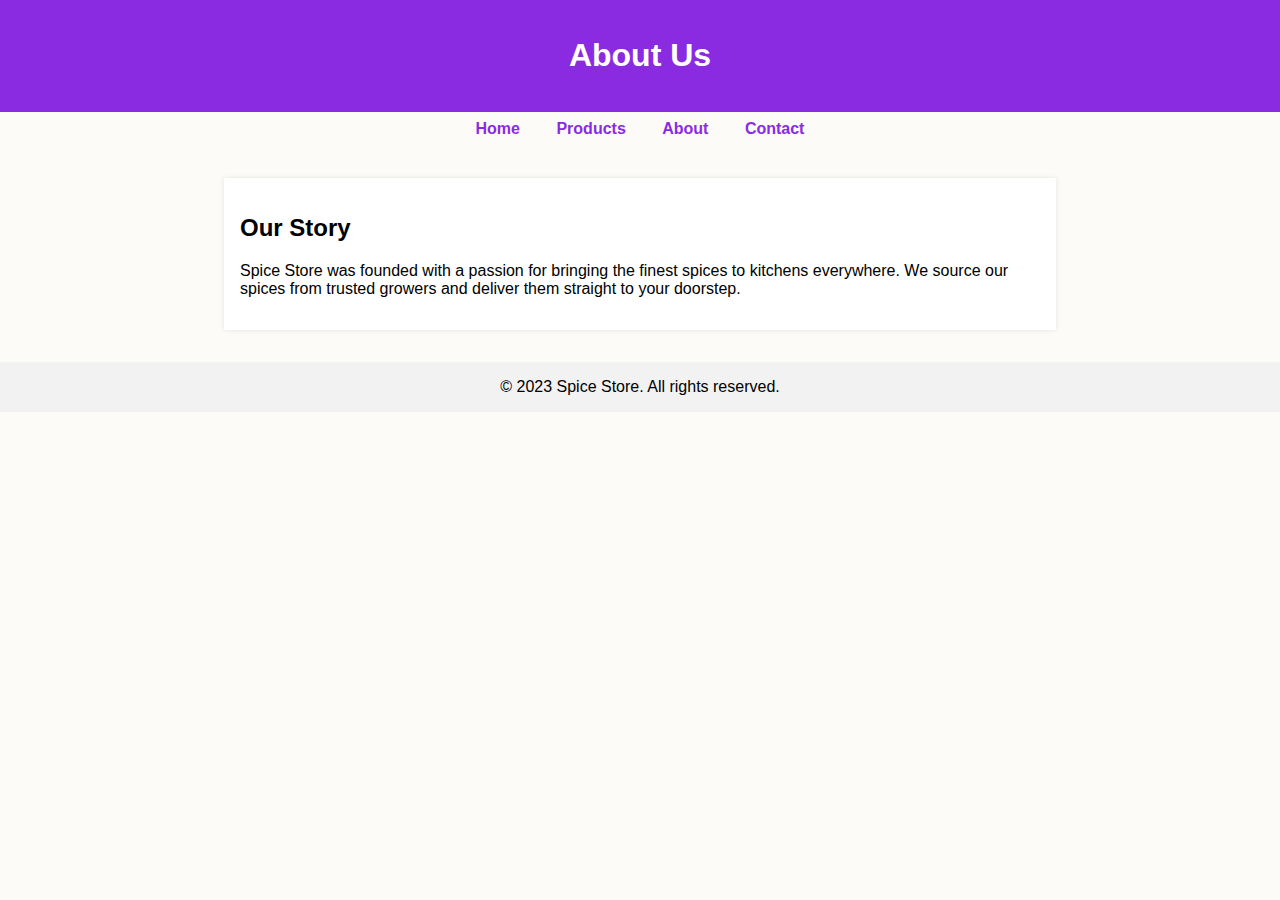
<file: about.html>
<!DOCTYPE html>
<html lang="en">
<head>
    <meta charset="UTF-8">
    <meta name="viewport" content="width=device-width, initial-scale=1.0">
    <title>About - Spice Store</title>
    <link rel="stylesheet" href="css/styles.css">
</head>
<body>
    <header>
        <h1>About Us</h1>
    </header>
    <nav>
        <a href="index.html">Home</a>
        <a href="products.html">Products</a>
        <a href="about.html">About</a>
        <a href="contact.html">Contact</a>
    </nav>
    <main>
        <h2>Our Story</h2>
        <p>Spice Store was founded with a passion for bringing the finest spices to kitchens everywhere. We source our spices from trusted growers and deliver them straight to your doorstep.</p>
    </main>
    <footer>
        &copy; 2023 Spice Store. All rights reserved.
    </footer>
</body>
</html>
</file>
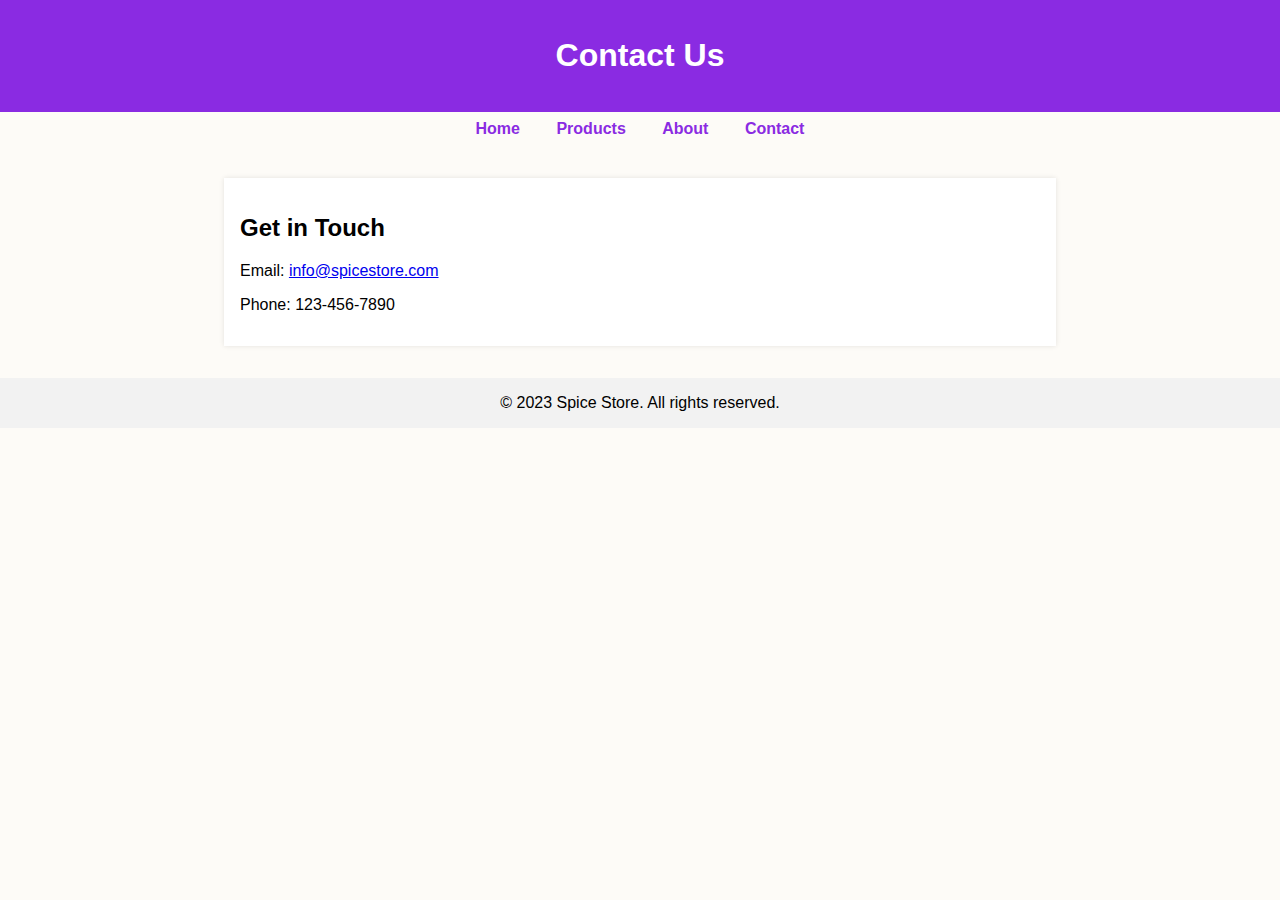
<file: contact.html>
<!DOCTYPE html>
<html lang="en">
<head>
    <meta charset="UTF-8">
    <meta name="viewport" content="width=device-width, initial-scale=1.0">
    <title>Contact - Spice Store</title>
    <link rel="stylesheet" href="css/styles.css">
</head>
<body>
    <header>
        <h1>Contact Us</h1>
    </header>
    <nav>
        <a href="index.html">Home</a>
        <a href="products.html">Products</a>
        <a href="about.html">About</a>
        <a href="contact.html">Contact</a>
    </nav>
    <main>
        <h2>Get in Touch</h2>
        <p>Email: <a href="mailto:info@spicestore.com">info@spicestore.com</a></p>
        <p>Phone: 123-456-7890</p>
    </main>
    <footer>
        &copy; 2023 Spice Store. All rights reserved.
    </footer>
</body>
</html>
</file>
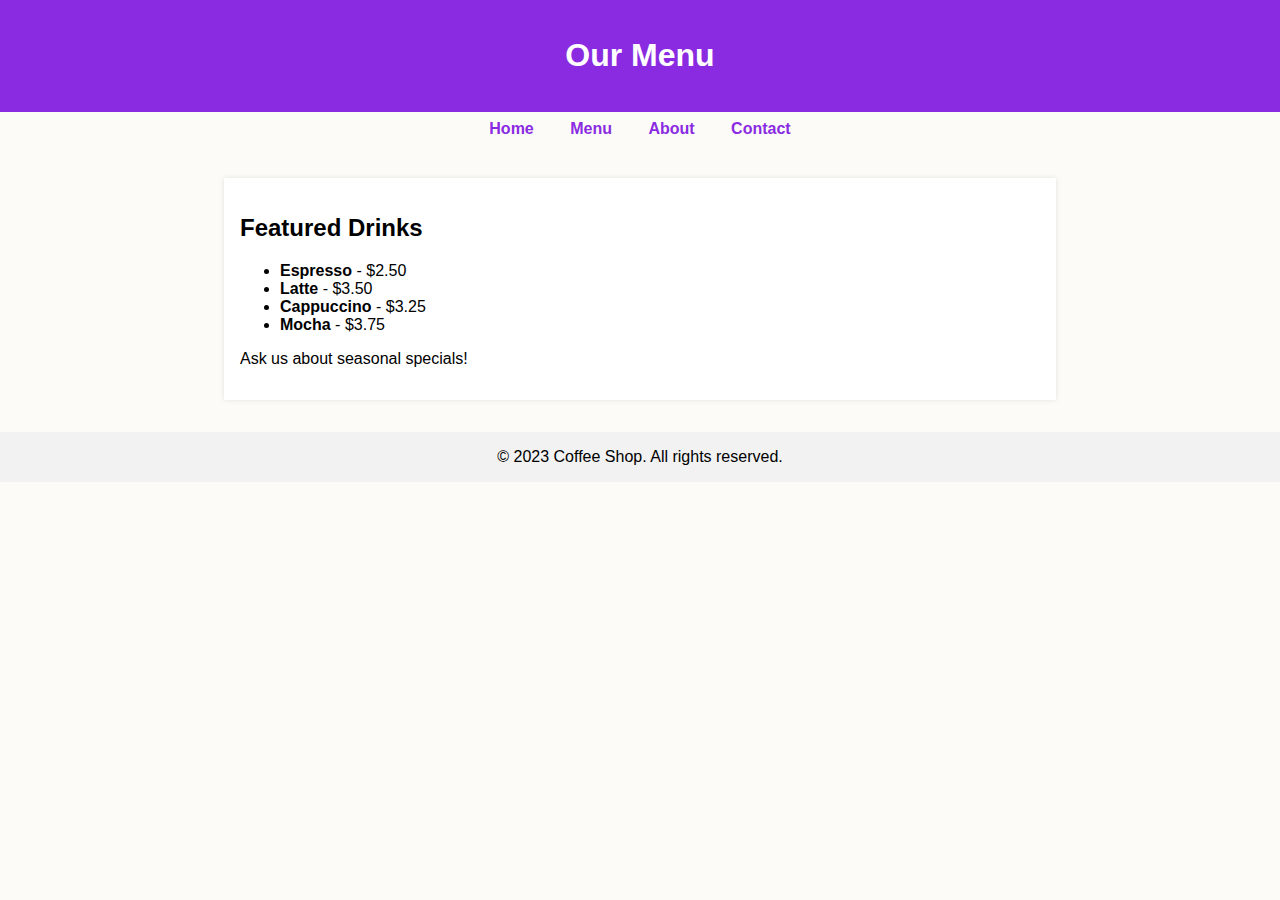
<file: menu.html>
<!DOCTYPE html>
<html lang="en">
<head>
    <meta charset="UTF-8">
    <meta name="viewport" content="width=device-width, initial-scale=1.0">
    <title>Menu - Coffee Shop</title>
    <link rel="stylesheet" href="css/styles.css">
</head>
<body>
    <header>
        <h1>Our Menu</h1>
    </header>
    <nav>
        <a href="index.html">Home</a>
        <a href="menu.html">Menu</a>
        <a href="about.html">About</a>
        <a href="contact.html">Contact</a>
    </nav>
    <main>
        <h2>Featured Drinks</h2>
        <ul>
            <li><strong>Espresso</strong> - $2.50</li>
            <li><strong>Latte</strong> - $3.50</li>
            <li><strong>Cappuccino</strong> - $3.25</li>
            <li><strong>Mocha</strong> - $3.75</li>
        </ul>
        <p>Ask us about seasonal specials!</p>
    </main>
    <footer>
        &copy; 2023 Coffee Shop. All rights reserved.
    </footer>
</body>
</html>
</file>
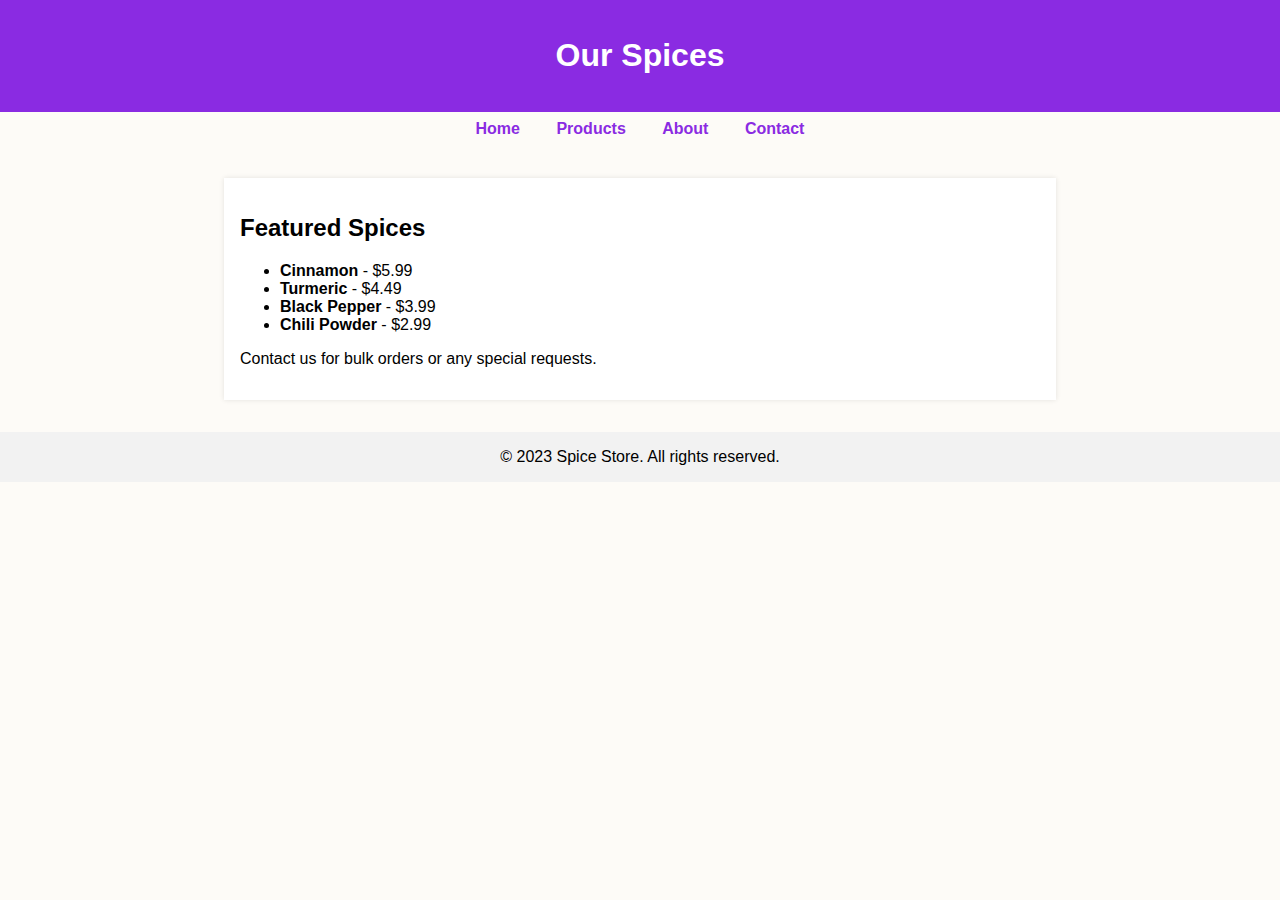
<file: products.html>
<!DOCTYPE html>
<html lang="en">
<head>
    <meta charset="UTF-8">
    <meta name="viewport" content="width=device-width, initial-scale=1.0">
    <title>Products - Spice Store</title>
    <link rel="stylesheet" href="css/styles.css">
</head>
<body>
    <header>
        <h1>Our Spices</h1>
    </header>
    <nav>
        <a href="index.html">Home</a>
        <a href="products.html">Products</a>
        <a href="about.html">About</a>
        <a href="contact.html">Contact</a>
    </nav>
    <main>
        <h2>Featured Spices</h2>
        <ul>
            <li><strong>Cinnamon</strong> - $5.99</li>
            <li><strong>Turmeric</strong> - $4.49</li>
            <li><strong>Black Pepper</strong> - $3.99</li>
            <li><strong>Chili Powder</strong> - $2.99</li>
        </ul>
        <p>Contact us for bulk orders or any special requests.</p>
    </main>
    <footer>
        &copy; 2023 Spice Store. All rights reserved.
    </footer>
</body>
</html>
</file>
<file: css/styles.css>
body {
    font-family: Arial, sans-serif;
    margin: 0;
    padding: 0;
    background-color: #fdfbf7;
}

header {
    background-color: #8a2be2;
    color: #fff;
    padding: 1em;
    text-align: center;
}

nav {
    margin: 0 auto;
    text-align: center;
    padding: 0.5em 0;
}

nav a {
    margin: 0 1em;
    text-decoration: none;
    color: #8a2be2;
    font-weight: bold;
}

nav a:hover {
    text-decoration: underline;
}

main {
    max-width: 800px;
    margin: 2em auto;
    padding: 1em;
    background-color: #ffffff;
    box-shadow: 0 0 5px rgba(0, 0, 0, 0.1);
}

footer {
    text-align: center;
    padding: 1em;
    background-color: #f2f2f2;
    margin-top: 2em;
}
</file>
